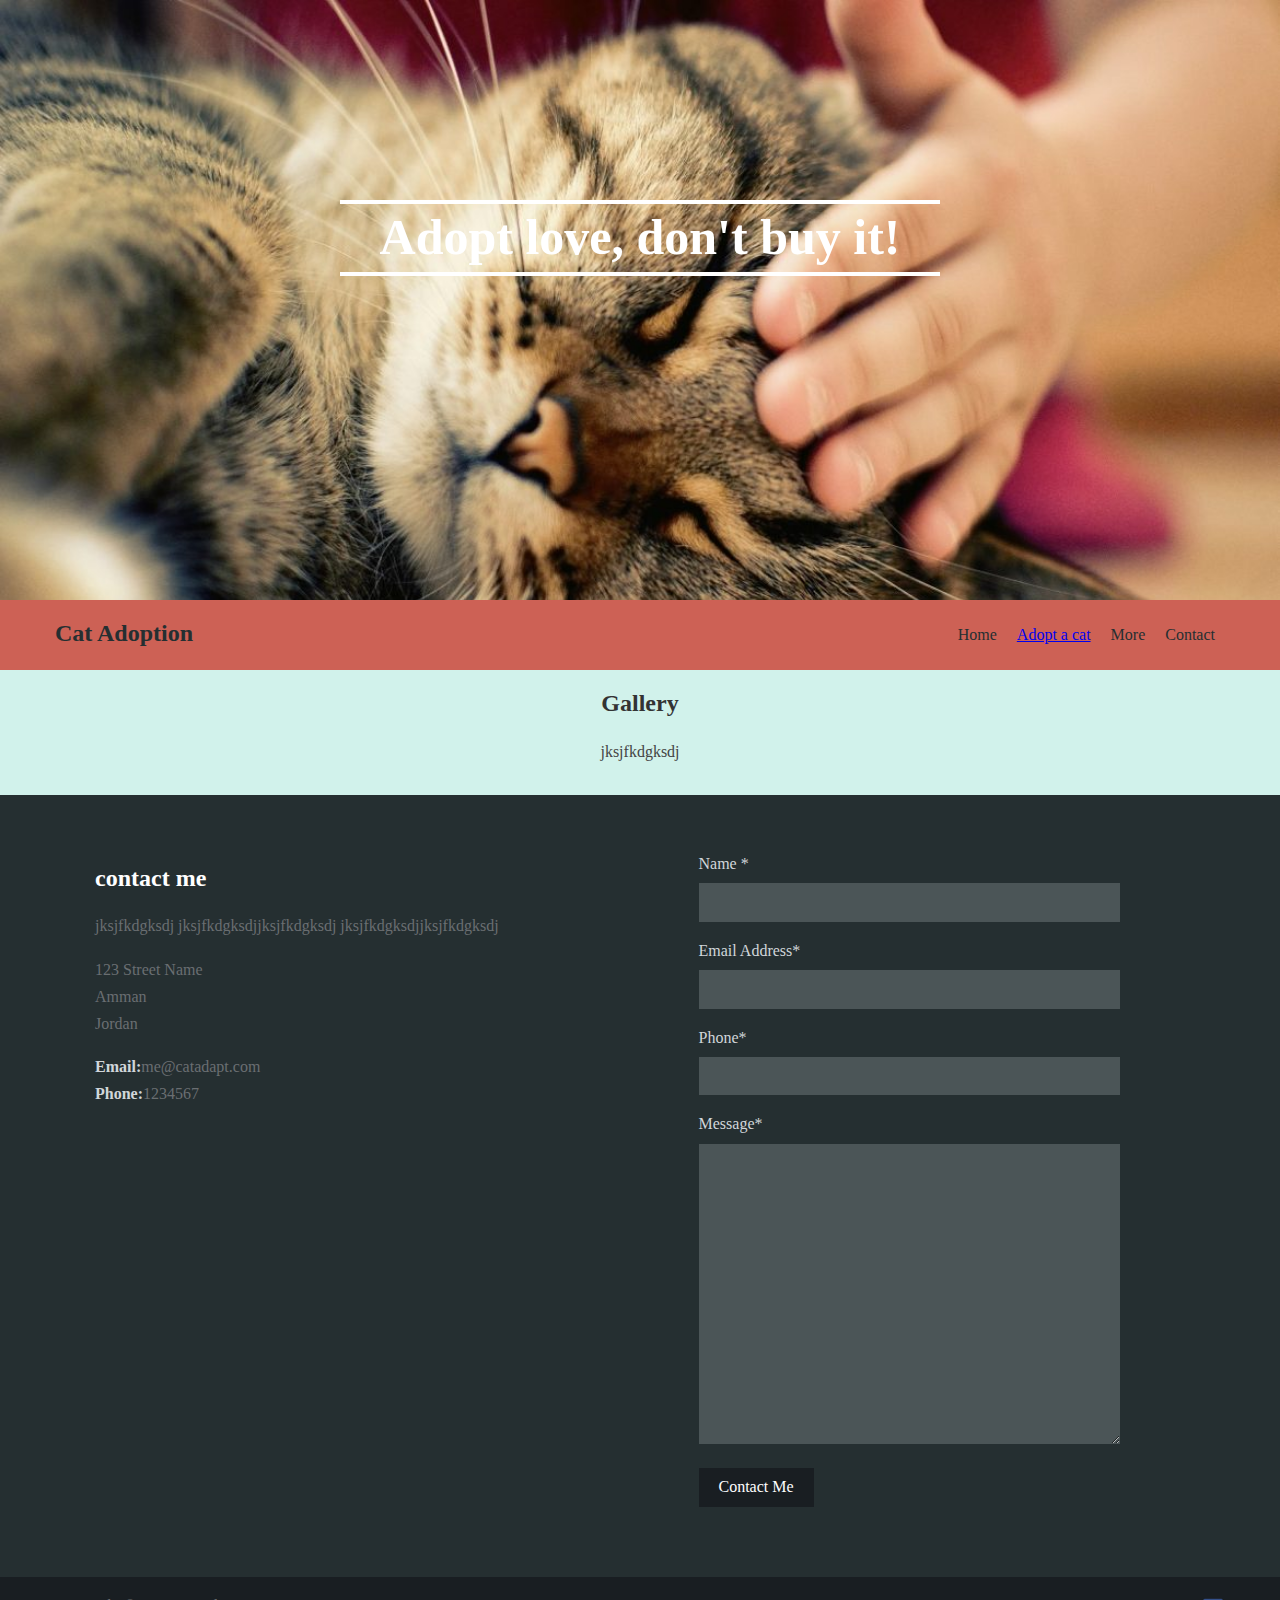
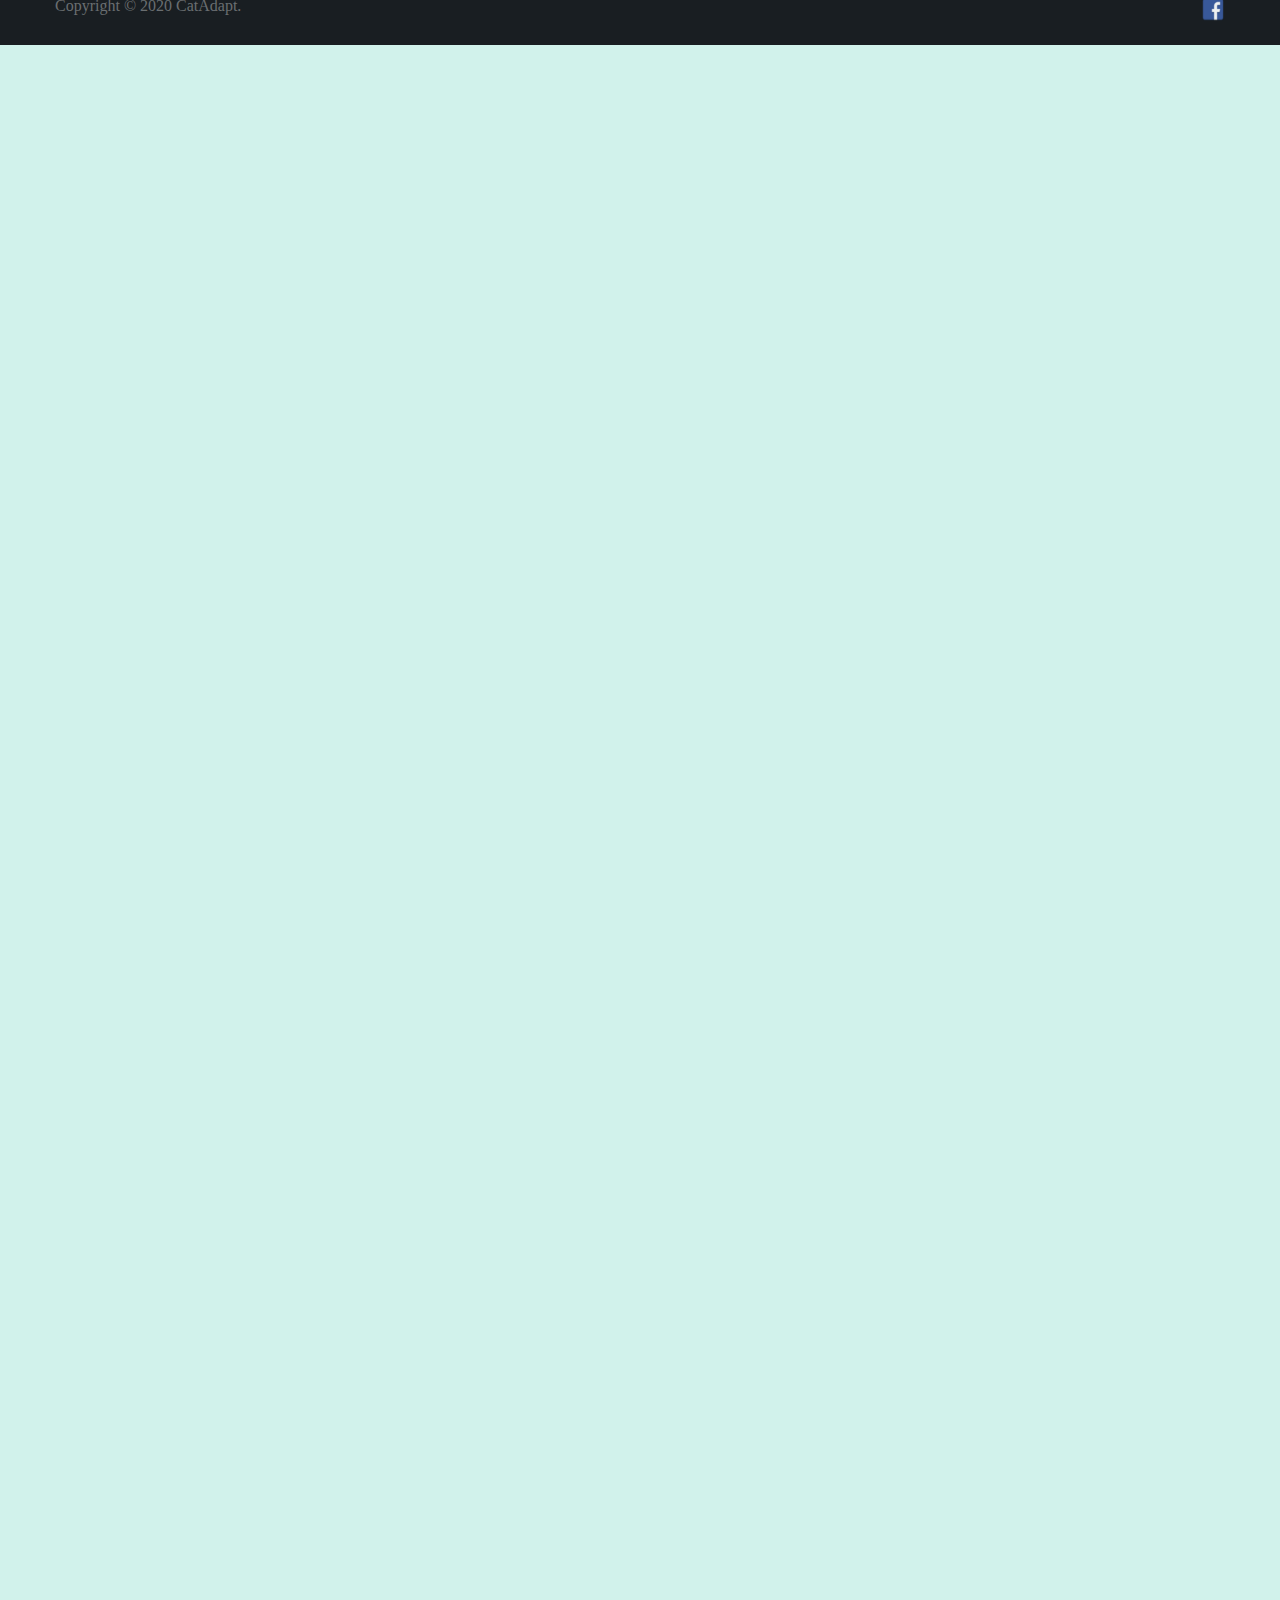
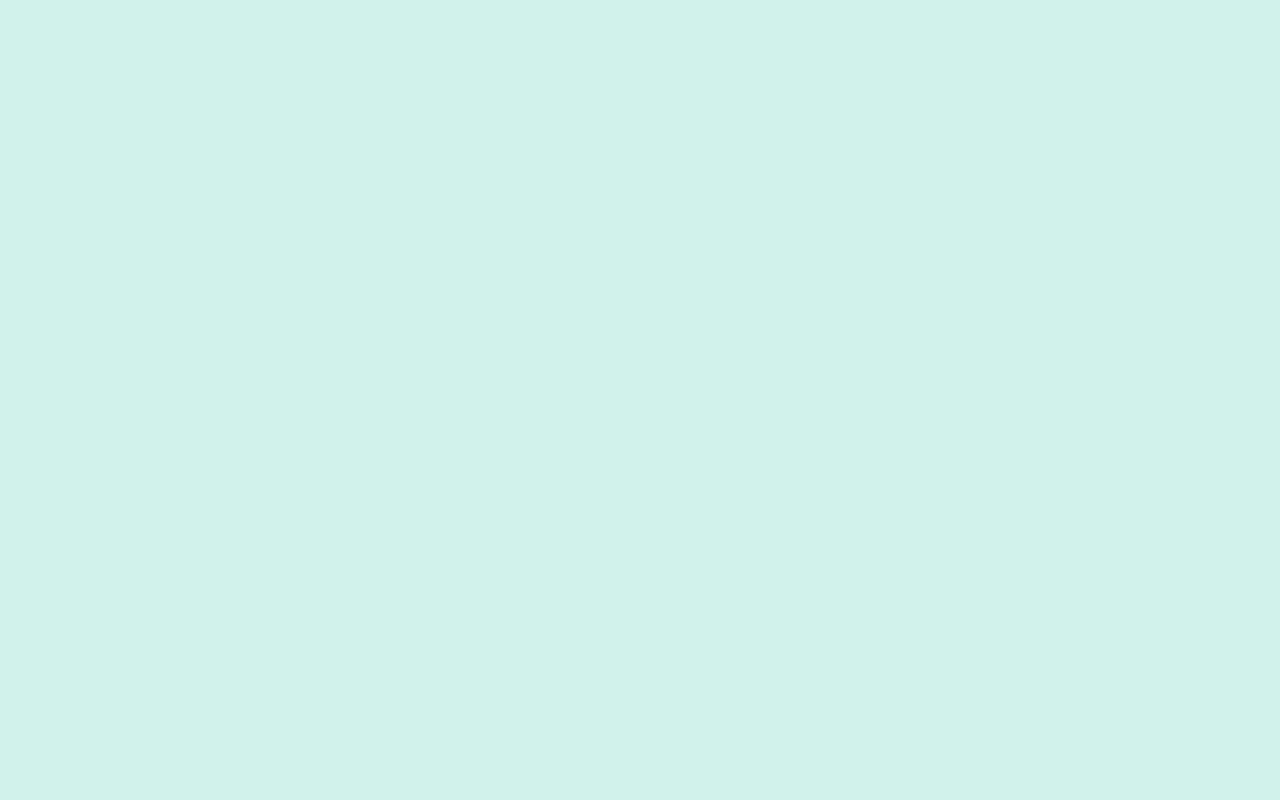
<file: index.html>
<!DOCTYPE html>
<html lang="en">
	<head>
		<meta charset="UTF-8">
		<title>Cat Adoption</title>
		<link rel ='stylesheet' href='css/fontawesome.css' />
		<link rel ='stylesheet' href='css/normalize.css' />
		<link rel ='stylesheet' href='css/style.css' />
	</head>	
	<body>
		<!-- Start Header-->
		
			<div class="header">
				<div class="slider">
					<div class="container">
						<div class="intro">
						
						<h2>Adopt love, don't buy it!</h2>

						</div>
					</div>
				</div>
				

					<div class="navbar">
						<div class="container">	
							<h2>Cat <span>Adoption</span></h2>
							<ul>
								<li>Home</li>
								<li><a href="adopt.html" target="_blank">Adopt a cat</a>
										</li>

								<li>More</li>
								<li>Contact</li>
							</ul>
						</div>
					</div>	
				</div>
		<!--End Header-->


		


		<div id="mainGallery" class="Gallery">  

					<div class="container">
				
						<h2>Gallery</h2>
						<p>jksjfkdgksdj</p>
						<div id="ours" class="our-work">
						</div>
					</div>
		</div>
		<!--End my portfolio -->


		<!--contact me-->

		<div class="contact">
				<div class="container">
					<div class="info">
						<h2>contact me</h2>
						<p>jksjfkdgksdj jksjfkdgksdjjksjfkdgksdj jksjfkdgksdjjksjfkdgksdj</p>	
						<p> 
							123 Street Name<br>
							Amman <br>
							Jordan
						</p>
						<p> 
							<strong>Email:</strong>me@catadapt.com<br>
							<strong>Phone:</strong>1234567<br>
						</p>
					</div>
					<form class="form">
						<label>Name *</label>
						<input type="text">

						<label>Email Address*</label>
						<input type="text">

						<label>Phone*</label>
						<input type="text">

						<label>Message*</label>
						<textarea></textarea>
						<input type="submit" value="Contact Me">
				</form>
			</div>

		</div>

		<div class="footer">
			<div class="container">
				<span>Copyright &copy; 2020 CatAdapt.</span>
				<ul>
					<li><img src="images/fb.png" alt=""></li>


				</ul>
			</div>

		</div>

	
    <script src="index.js"></script> <!-- calling js-->




	</body>
</html>
</file>
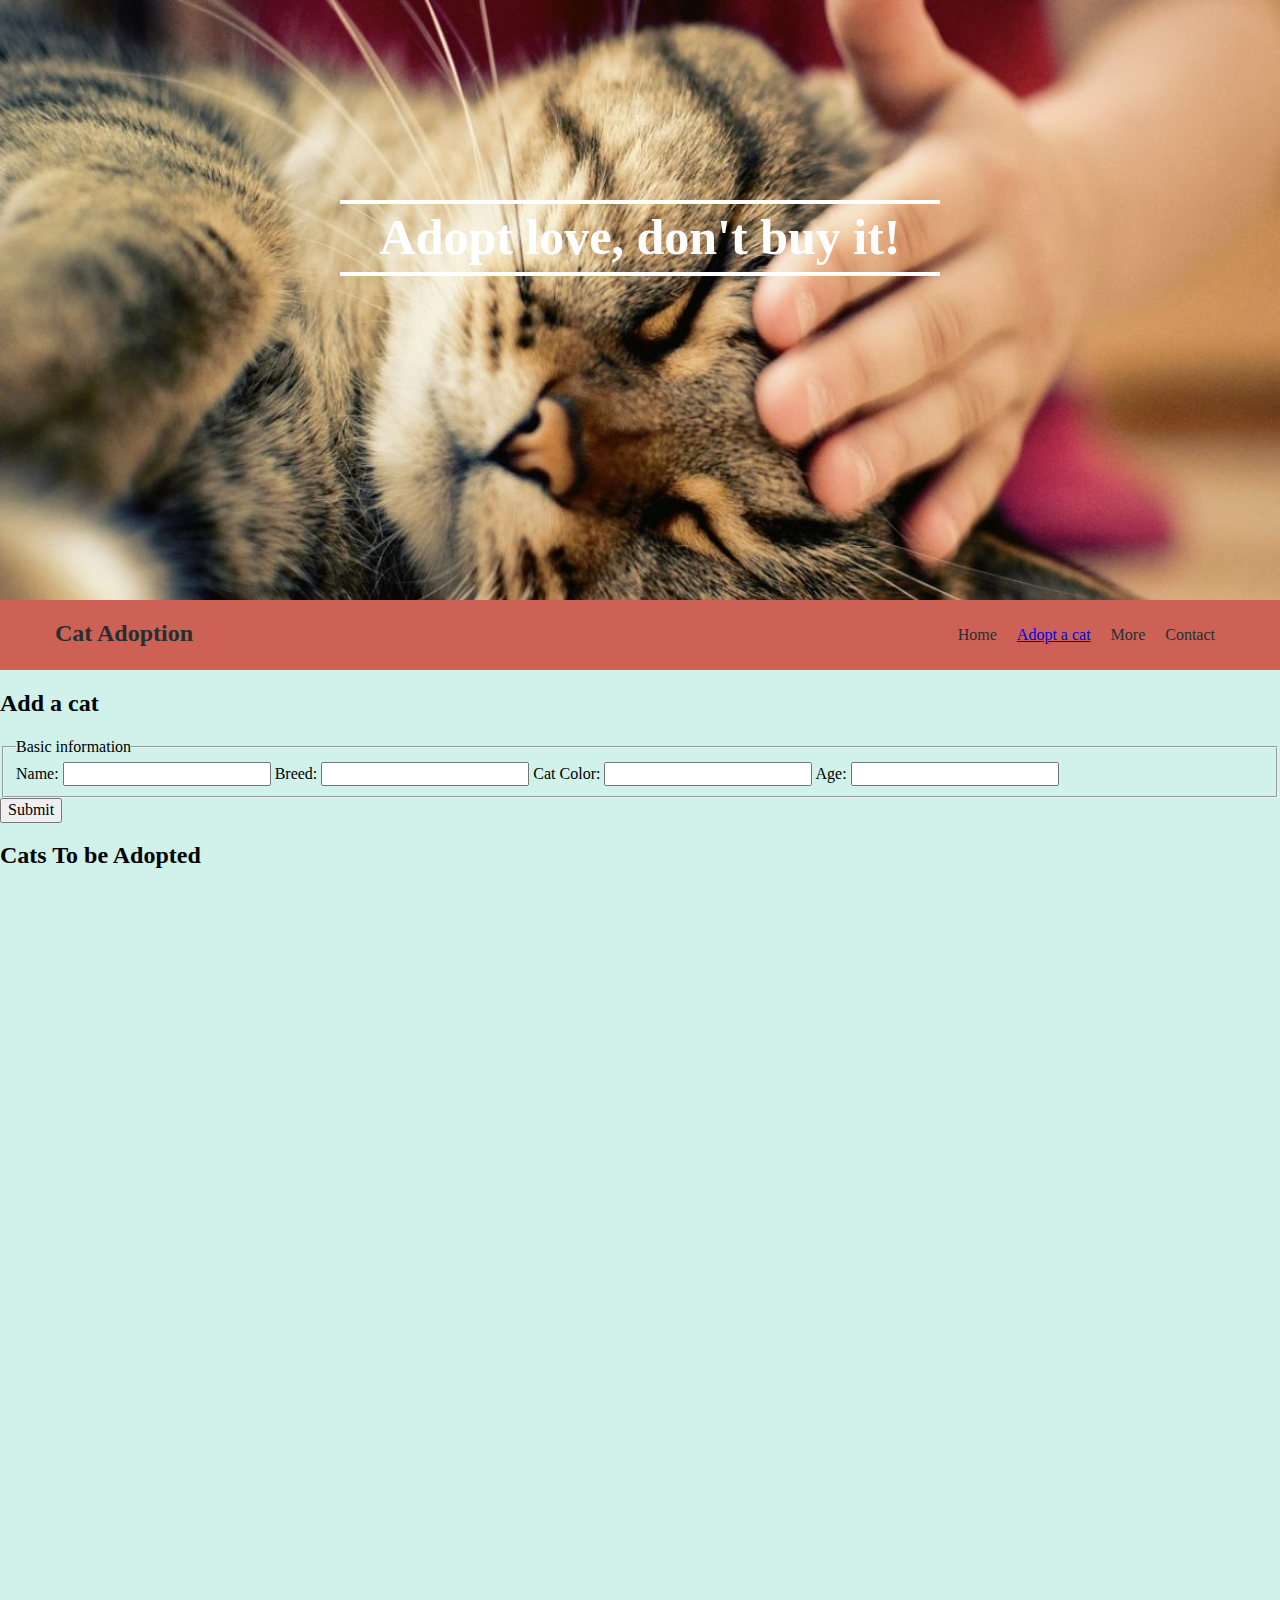
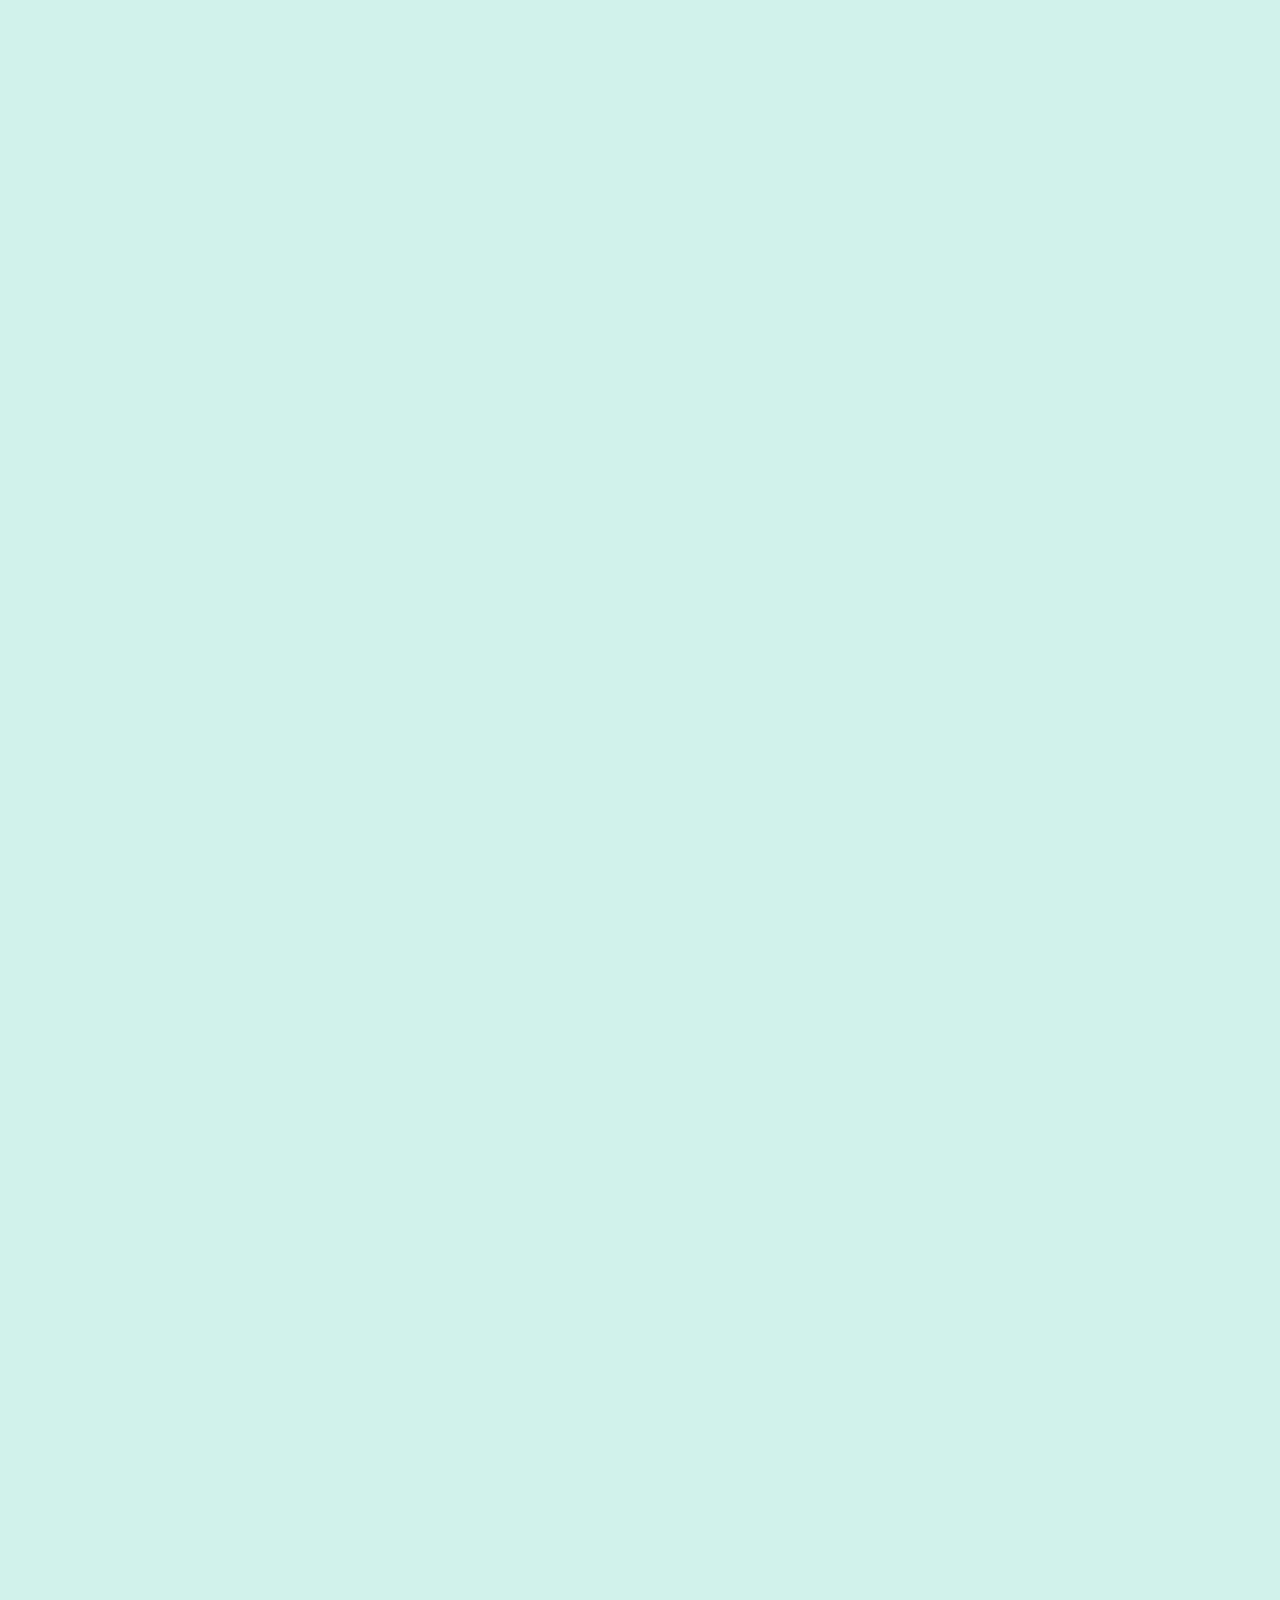
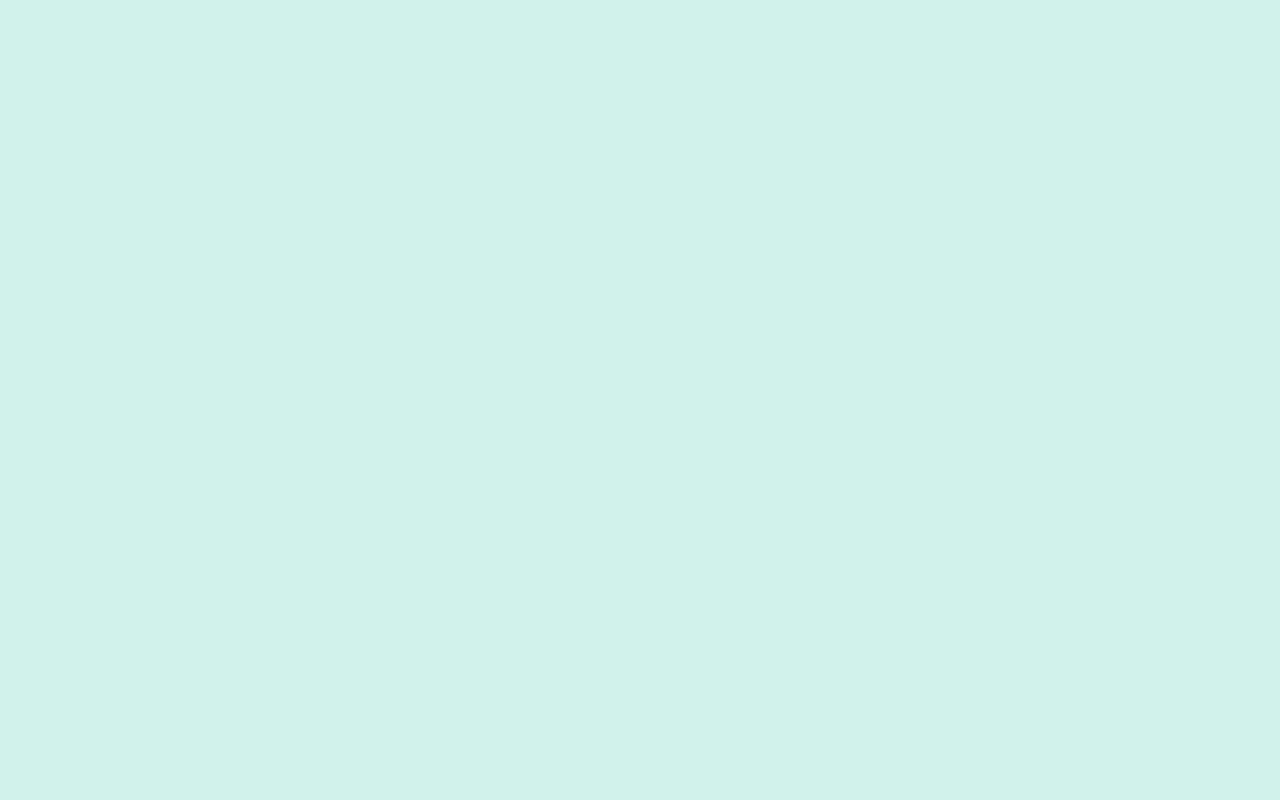
<file: adopt.html>
<!DOCTYPE html>
<html lang="en">
    <head>
        <meta charset="UTF-8">
        <title>Cat Adoption</title>
        <link rel ='stylesheet' href='css/fontawesome.css' />
        <link rel ='stylesheet' href='css/normalize.css' />
        <link rel ='stylesheet' href='css/style.css' />
    </head> 
    <body>
        		
			<div class="header">
				<div class="slider">
					<div class="container">
						<div class="intro">
						
						<h2>Adopt love, don't buy it!</h2>

						</div>
					</div>
				</div>
				

					<div class="navbar">
						<div class="container">	
							<h2>Cat <span>Adoption</span></h2>
							<ul>
								<li>Home</li>
								<li><a href="adopt.html" target="_blank">Adopt a cat</a>
										</li>

								<li>More</li>
								<li>Contact</li>
							</ul>
						</div>
					</div>	
                </div>
                
    <h2>Add a cat</h2>
            <form id="addKittenForm">
                <fieldset>
                    <legend>Basic information</legend>
                    <label>Name: </label>
                    <input type ="text" name="name">
                    <label>Breed: </label>
                    <input type="text" name="breed">
                    <label>Cat Color: </label>
                    <input type="text" name="color">
                    <label>Age: </label>
                    <input type="text" name="age">
                </fieldset>

                <button type="submit">Submit</button>
            </form>

            <h2>Cats To be Adopted</h2>

            <div id="catOut">

            </div>

            <script src="index.js"></script> <!-- calling js-->




    </body>
</html>
</file>
<file: css/style.css>
/* Start main rules*/
*{
	box-sizing: border-box;
}
body{

	/*background-color: #888;*/
	background-color: #D1F2EB  ; 
	height:4000px;

 }

.container{

	width: 1170px;
	margin:auto;

}


 /*End main rules*/

 /*Start Header*/
 
.header .slider {
	background-image: url('../images/kit.jpg');
	background-size: cover; /*CSS3*/
	height: 600px

}

.header .slider .intro{
	
	padding-top: 200px;
	height: 600px;
	text-align: center;
	color: #FFF
}

.header .slider .intro h2{
	margin: 0 auto;
	font-size: 50px;
	width: 600px;
	border-top:4px solid #FFF;
	border-bottom:4px solid #FFF;
	padding: 5px 0
}
.header .navbar{
	/*background-color: #252F31;*/
	background-color: #CD6155  ;
	color:#252F31;
	overflow:hidden;

}

.header .navbar h2{float: left;text-transform: capitalize; color: #252F31}

.header .navbar h2 span{color: #252F31  }
.header .navbar ul{
	list-style: none;
	padding-left:0;
	overflow: hidden;
	float: right; 
}




.header .navbar ul li{
	float: left;
	padding: 10px

}
 /*End Header*/

 /*Start Features*/

.

/*start my education*/

/*portfoilo*/
.Gallery {
	padding-top: 50%;
	padding-bottom: 70%;
	text-align: center
}

.Gallery h2{
	color: #333;
	text-align: center
}

.Gallery p{
	line-height: 1.7;
	color: #444;
	margin-bottom: 30px;
	text-align: center
}
.Gallery .our-work {
	overflow: hidden;
}

.small {
	float: left;
	width: 33.33333%;
	padding: 5px;
}

.small img {
	width: 100%;
	margin:10px;
	padding: 3px;
	background-color: #FFF;
	border: 1px solid #CCC;
	box-shadow: 10px 10px 12px #CCC
}

.Gallery:after{
	 content: "";
  clear: both;
  display: table;
}

/*Contact me*/

.contact {
	background-color: #252F31;
	overflow: hidden;
	padding-top: 50px;
	padding-bottom: 70px 
}

.contact  .info{width:50%;margin-right: 5%; float: left}

.contact h2{color: #FFF;margin-left: 40px}

.contact p{color: #6A6E71;margin-left: 40px; line-height: 1.7}

.contact p strong {color: #D1D6DA}


.contact .form {
	width: 45%;
	float: left
}

.contact .form label {
	display: block;
	color: #D1D6DA;
	margin: 10px 0
}

.contact .form input[type="text"] {
	background-color: #4B5557;
	color: #FFF;
	padding:10px;
	border: 0;
	width: 80%;
	margin-bottom: 10px
}


.contact .form textarea {
	background-color: #4B5557;
	color: #FFF;
	padding:10px;
	border: 0;
	width: 80%;
	margin-bottom: 10px;
	height: 300px
}


.contact .form input[type="submit"] {
	background-color: #191E22;
	color: #FFF;
	padding:10px 20px;
	border: 0;
	margin-top: 10px
}


.footer{
	background-color: #191E22;
	color: #6A6E71;
	padding:20px 0;
	text-align: center;
	overflow: hidden;
}

.footer ul {
	list-style: none;
	margin: 0;	
	padding-left: 0;
	float: right}

.footer span{float: left;}

.footer ul li{
	display: inline-block;
}

.footer ul li img{
	width: 24px
}
</file>
